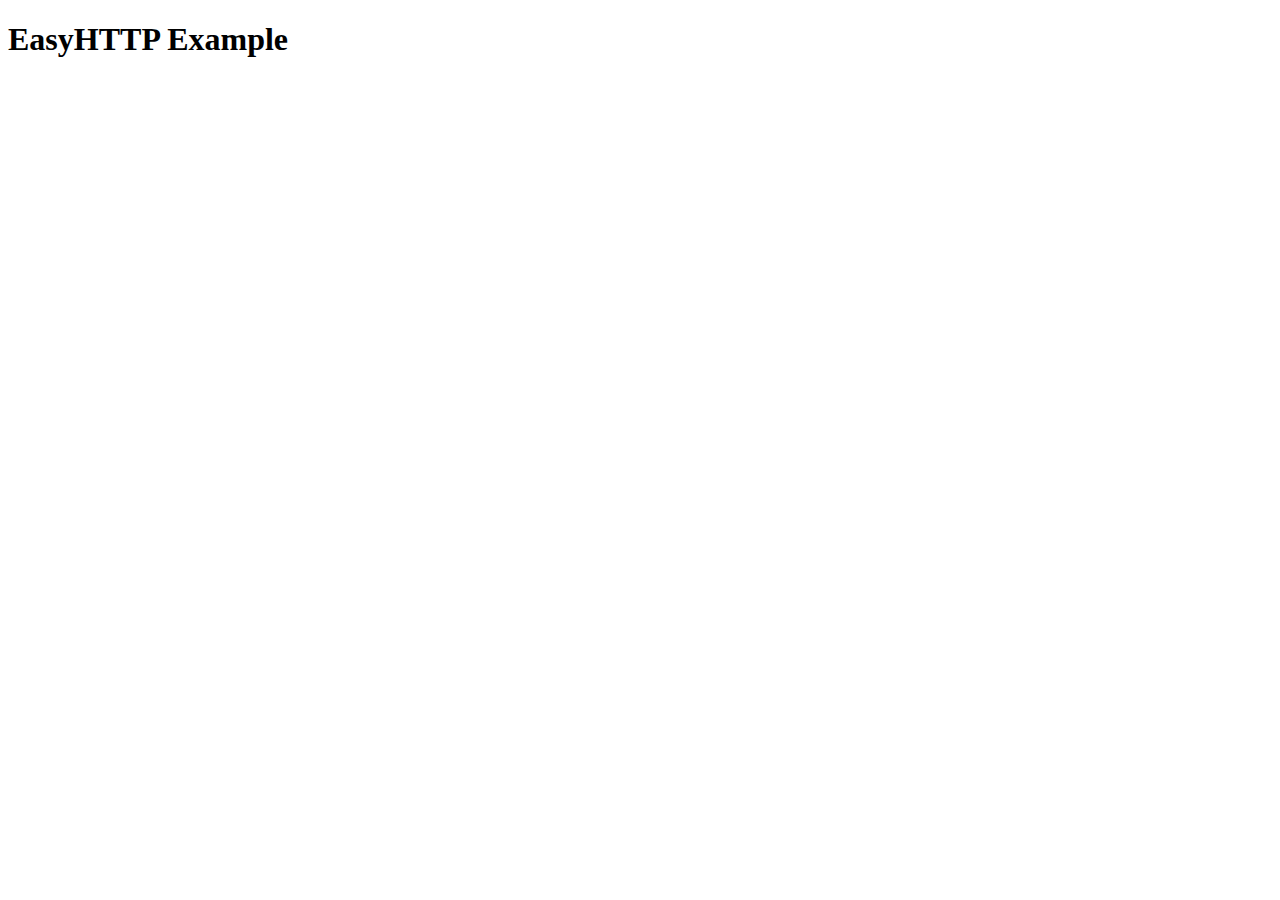
<file: index.html>
<!DOCTYPE html>
<html lang="en">
<head>
   <meta charset="UTF-8">
   <meta http-equiv="X-UA-Compatible" content="IE=edge">
   <meta name="viewport" content="width=device-width, initial-scale=1.0">
   <title>EasyHTTP</title>
</head>
<body>
   <h1>EasyHTTP Example</h1>
   <script src="easyhttp.js"></script>
   <script src="app.js"></script>
</body>
</html>
</file>
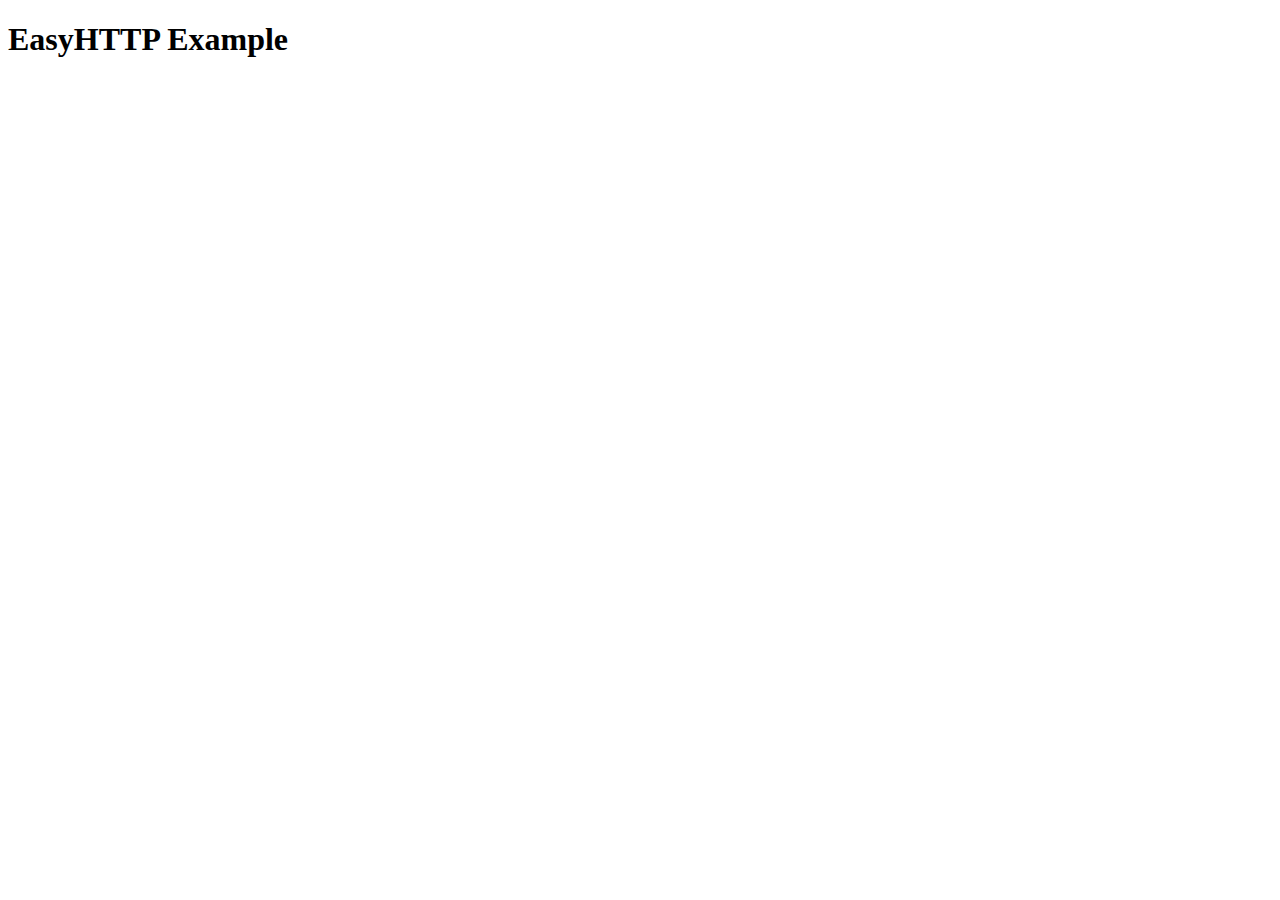
<file: easyHTTP-1/index.html>
<!DOCTYPE html>
<html lang="en">
<head>
   <meta charset="UTF-8">
   <meta http-equiv="X-UA-Compatible" content="IE=edge">
   <meta name="viewport" content="width=device-width, initial-scale=1.0">
   <title>EasyHTTP</title>
</head>
<body>
   <h1>EasyHTTP Example</h1>
   <script src="easyhttp1.js"></script>
   <script src="app.js"></script>
</body>
</html>
</file>
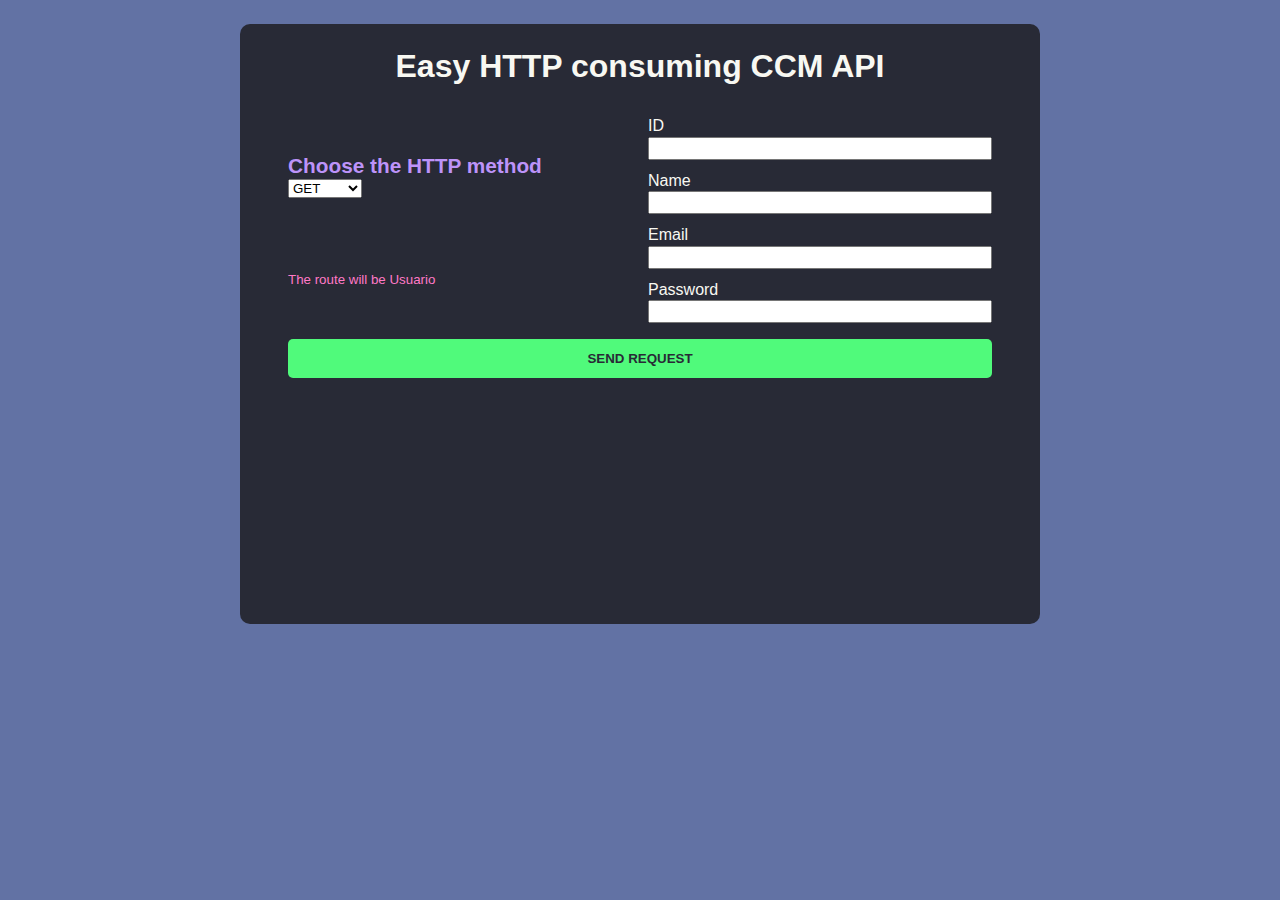
<file: easyHTTP-2/index.html>
<!DOCTYPE html>
<html lang="en">
<head>
   <meta charset="UTF-8">
   <meta http-equiv="X-UA-Compatible" content="IE=edge">
   <meta name="viewport" content="width=device-width, initial-scale=1.0">
   <link rel="stylesheet" href="./style.css">
   <title>New Easy HTTP</title>
</head>
<body>

   <div class="container">
      <h1>Easy HTTP consuming CCM API</h1>
      <div id="request">
         <form action="">
            <div>
               <div>
                  <label for="method">Choose the HTTP method</label>
                  <select name="method" id="method">
                     <option value="get">GET</option>
                     <option value="post">POST</option>
                     <option value="put">PUT</option>
                     <option value="delete">DELETE</option>
                  </select>
               </div>
               <small>The route will be Usuario</small>
               
            </div>
            <div>
               <div>
                  <label for="id">ID</label>
                  <input type="number" id="id" name="id">
               </div>
               <div>
                  <label for="name">Name</label>
                  <input type="text" id="name" name="name">
               </div>
               <div>
                  <label for="email">Email</label>
                  <input type="email" name="email" id="email">
               </div>
               <div>
                  <label for="password">Password</label>
                  <input type="text" name="password" id="password">
               </div>
            </div>
            <input id="submit" type="submit" value="Send Request" class="button">
         </form>
      </div>
      <div id="response">
         <img src="./images/loading-gif.gif" alt="Loading gif">
         <table>
            <thead>
               
            </thead>
            <tbody>
               
            </tbody>
         </table>
      </div>
   </div>

   <script src="easyhttp2.js"></script>
   <script src="app.js"></script>
</body>
</html>
</file>
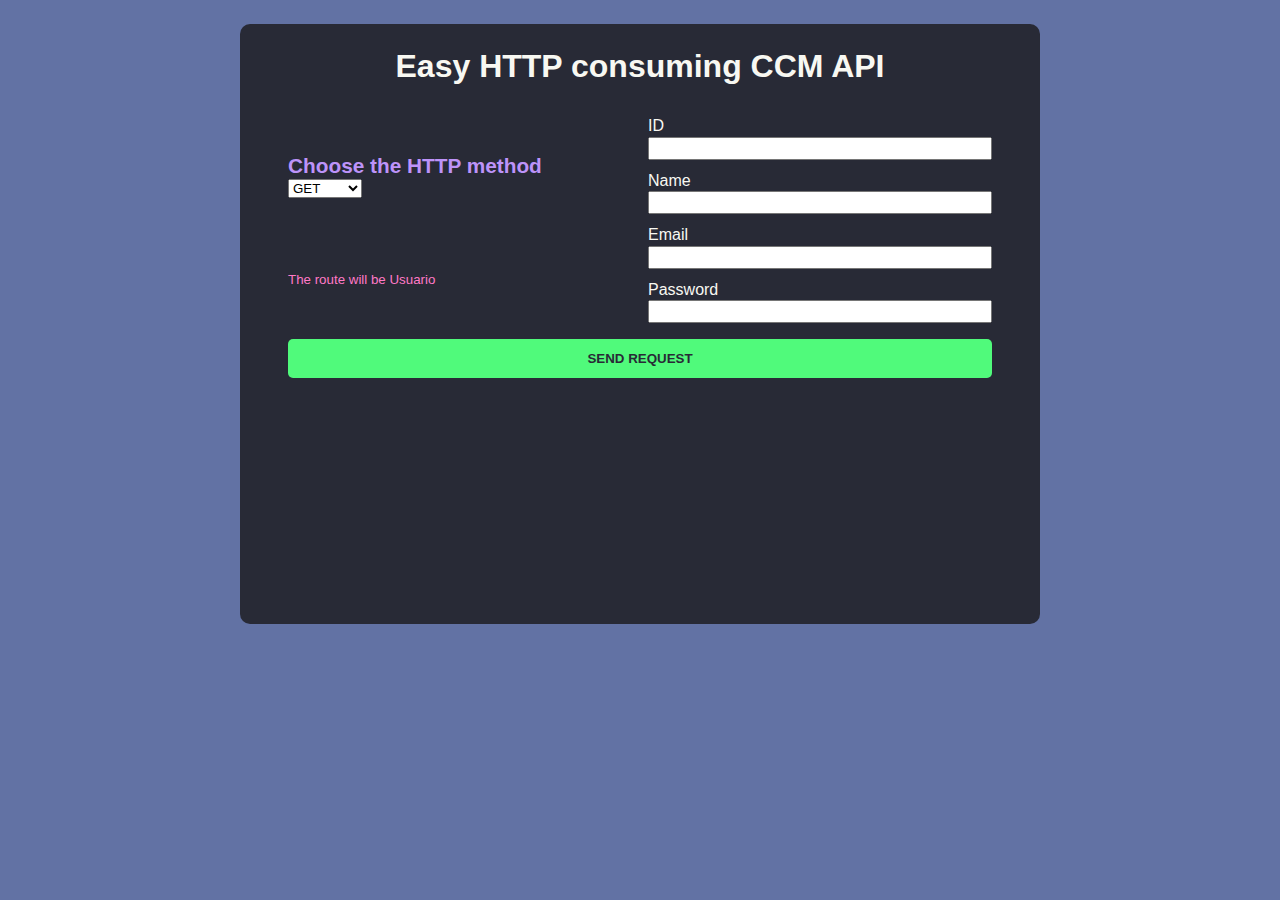
<file: easyHTTP-3/index.html>
<!DOCTYPE html>
<html lang="en">
<head>
   <meta charset="UTF-8">
   <meta http-equiv="X-UA-Compatible" content="IE=edge">
   <meta name="viewport" content="width=device-width, initial-scale=1.0">
   <link rel="stylesheet" href="./style.css">
   <title>New Easy HTTP</title>
</head>
<body>

   <div class="container">
      <h1>Easy HTTP consuming CCM API</h1>
      <div id="request">
         <form action="">
            <div>
               <div>
                  <label for="method">Choose the HTTP method</label>
                  <select name="method" id="method">
                     <option value="get">GET</option>
                     <option value="post">POST</option>
                     <option value="put">PUT</option>
                     <option value="delete">DELETE</option>
                  </select>
               </div>
               <small>The route will be Usuario</small>
               
            </div>
            <div>
               <div>
                  <label for="id">ID</label>
                  <input type="number" id="id" name="id">
               </div>
               <div>
                  <label for="name">Name</label>
                  <input type="text" id="name" name="name">
               </div>
               <div>
                  <label for="email">Email</label>
                  <input type="email" name="email" id="email">
               </div>
               <div>
                  <label for="password">Password</label>
                  <input type="text" name="password" id="password">
               </div>
            </div>
            <input id="submit" type="submit" value="Send Request" class="button">
         </form>
      </div>
      <div id="response">
         <img src="./images/loading-gif.gif" alt="Loading gif">
         <table>
            <thead>
               
            </thead>
            <tbody>
               
            </tbody>
         </table>
      </div>
   </div>

   <script src="easyhttp3.js"></script>
   <script src="app.js"></script>
</body>
</html>
</file>
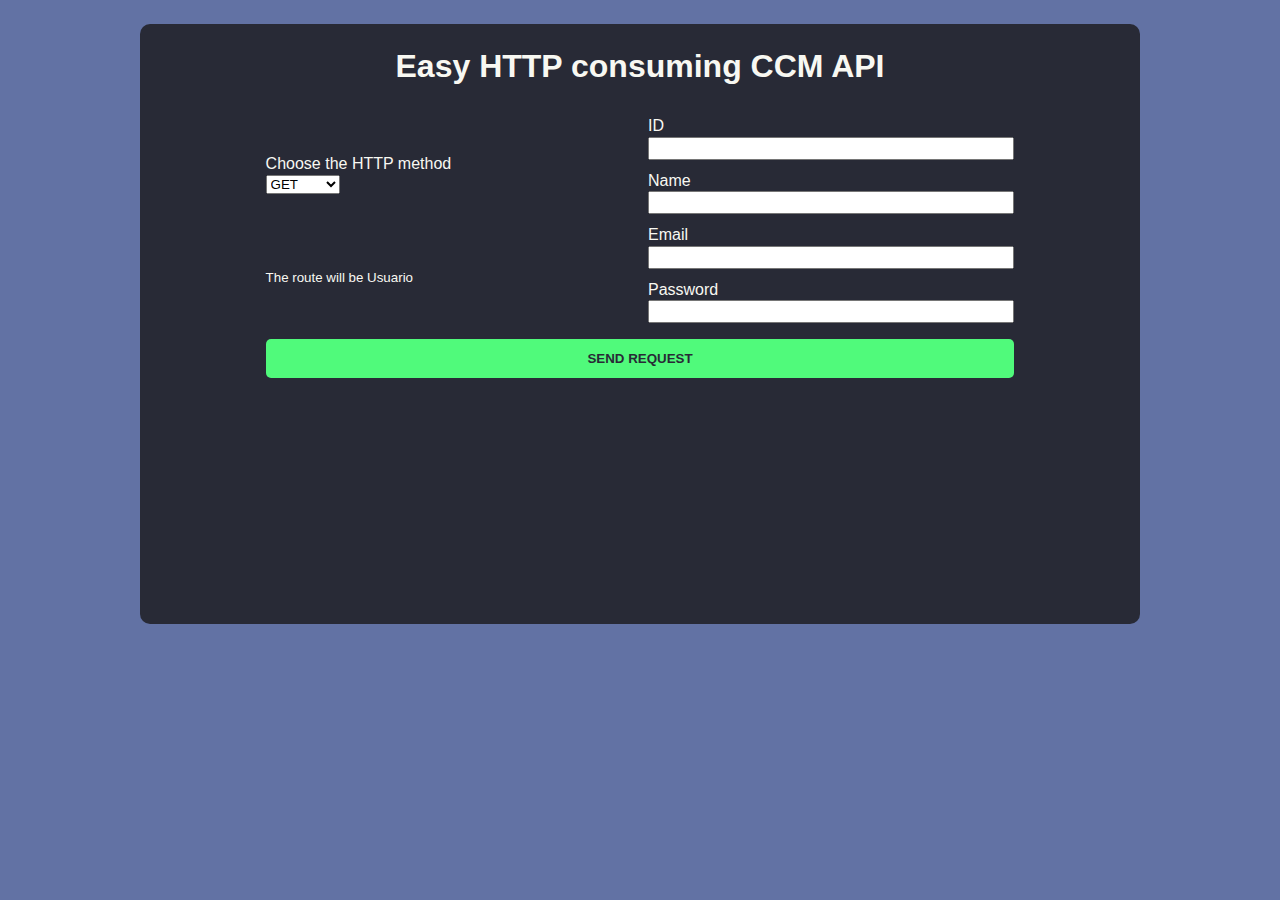
<file: newVersion/index.html>
<!DOCTYPE html>
<html lang="en">
<head>
   <meta charset="UTF-8">
   <meta http-equiv="X-UA-Compatible" content="IE=edge">
   <meta name="viewport" content="width=device-width, initial-scale=1.0">
   <link rel="stylesheet" href="./style.css">
   <title>New Easy HTTP</title>
</head>
<body>

   <div class="container">
      <h1>Easy HTTP consuming CCM API</h1>
      <div id="request">
         <form action="">
            <div>
               <div>
                  <label for="method">Choose the HTTP method</label>
                  <select name="method" id="method">
                     <option value="get">GET</option>
                     <option value="post">POST</option>
                     <option value="put">PUT</option>
                     <option value="delete">DELETE</option>
                  </select>
               </div>
               <small>The route will be Usuario</small>
               
            </div>
            <div>
               <div>
                  <label for="id">ID</label>
                  <input type="number" id="id" name="id">
               </div>
               <div>
                  <label for="name">Name</label>
                  <input type="text" id="name" name="name">
               </div>
               <div>
                  <label for="email">Email</label>
                  <input type="email" name="email" id="email">
               </div>
               <div>
                  <label for="password">Password</label>
                  <input type="text" name="password" id="password">
               </div>
            </div>
            <input id="submit" type="submit" value="Send Request" class="button">
         </form>
      </div>
      <div id="response">
         <img src="./images/loading-gif.gif" alt="Loading gif">
         <table>
            <thead>
               
            </thead>
            <tbody>
               
            </tbody>
         </table>
      </div>
   </div>

   <script src="easyhttpNew.js"></script>
   <script src="app.js"></script>
</body>
</html>
</file>
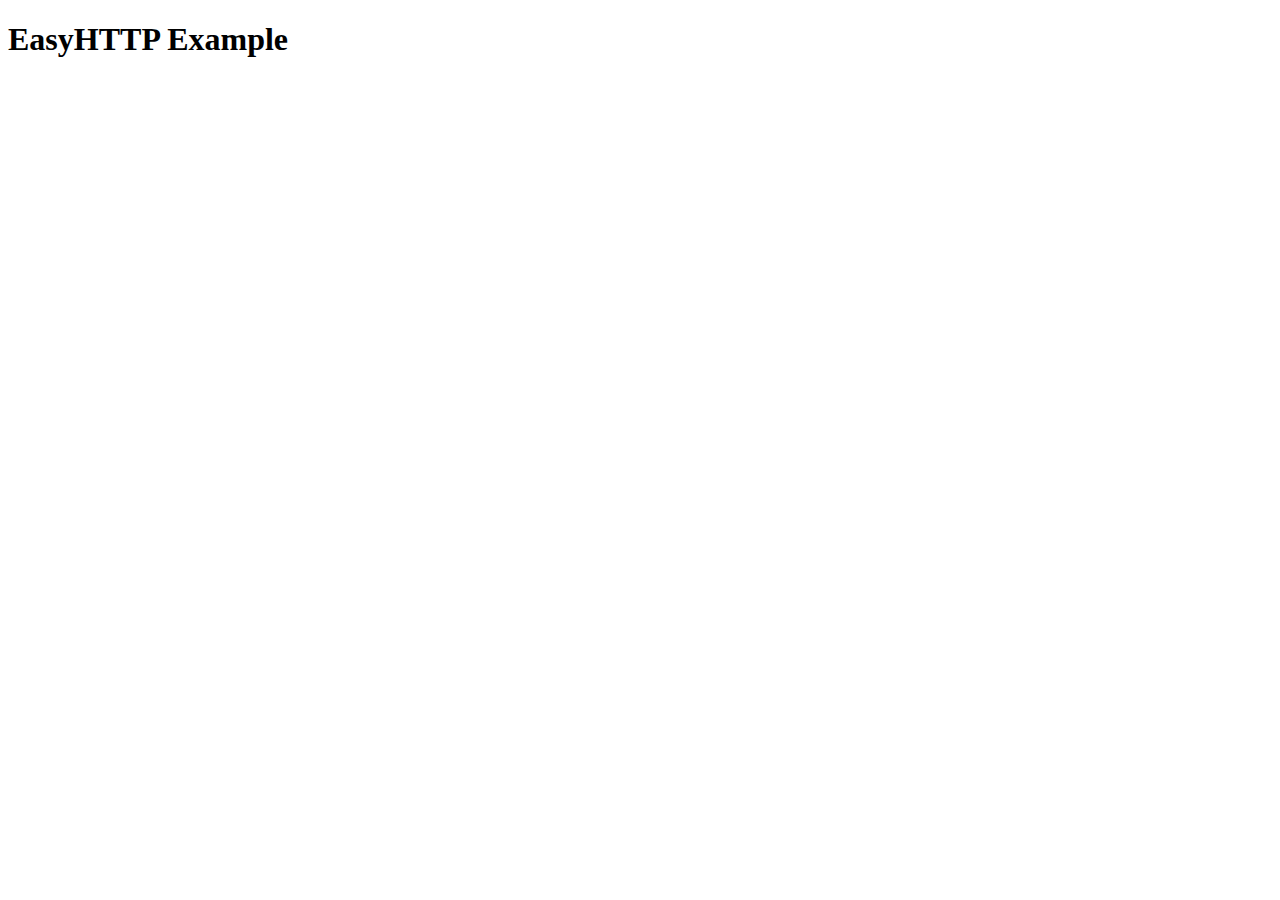
<file: oldVersion/index.html>
<!DOCTYPE html>
<html lang="en">
<head>
   <meta charset="UTF-8">
   <meta http-equiv="X-UA-Compatible" content="IE=edge">
   <meta name="viewport" content="width=device-width, initial-scale=1.0">
   <title>EasyHTTP</title>
</head>
<body>
   <h1>EasyHTTP Example</h1>
   <script src="easyhttpOld.js"></script>
   <script src="app.js"></script>
</body>
</html>
</file>
<file: easyHTTP-2/style.css>
:root {
   /* Dracula theme */
   --dark-color: #282a36;
   --medium-color: #6272a4;
   --light-color: #f8f8f2;
   --green-color: #50fa7b;
   --pink-color: #ff79c6;
   --purple-color: #bd93f9;
}

/* GLOBAL */

* {
   margin: 0;
   padding: 0;
   box-sizing: border-box;
}

body {
   font-family: sans-serif;
   background-color: var(--medium-color);
   color: var(--light-color);
   height: 100vh;
   padding-top: 1.5rem;
}

h1 {
   text-align: center;
   margin-bottom: 2rem;
}

small {
   color: var(--pink-color);
}

/* UTILITY */

.button {
   display: inline-block;
   padding: 0.75rem 2rem;
   cursor: pointer;
   text-transform: uppercase;
   font-weight: bold;
   border: none;
   border-radius: 5px;
   color: var(--dark-color);
   background-color: var(--green-color);
   transition: all 0.2s ease-in-out;
}

.button:hover {
   opacity: 0.7;
}

/* CONTAINER */

.container {
   background-color: var(--dark-color);
   width: min(90vw, 800px);
   margin: 0 auto;
   padding: 1.5rem 3rem;
   border-radius: 10px;
   min-height: 600px;
}

/* REQUEST */

.container #request form {
   width: 100%;
   margin: 0 auto;
   display: grid;
   grid-template-columns: repeat(2, 1fr);
   grid-gap: 1rem;
   margin-bottom: 2rem;
}


#request form > div:first-child {
   display: flex;
   flex-direction: column;
   justify-content: space-around;
   
}


.container #request form label{
   display: block;
   margin-bottom: 0.1rem;
   
}

.container #request form div:first-child div label {
   font-size: 1.3rem;
   font-weight: bold;
   color: var(--purple-color);
}

.container #request form > div:nth-child(2) div {
   margin-bottom: 0.75rem;
   
}

.container #request form > div:nth-child(2) div:last-child {
   margin-bottom: 0;
}

.container #request form div div input {
   width: 100%;
   height: 23px;
}

#request form > input {
   grid-column: 1 /span 2;

}

/* RESPONSE */

#response img {
   
   display: none;
   margin: 0 auto;
}


@media (max-width: 620px) {
   .container #request form {
      display: flex;
      flex-direction: column;
      justify-content: space-between;
      height: 370px;
      /* background-color: red; */
   }
   small {
      margin-top: 1rem;
   }
}
</file>
<file: easyHTTP-3/style.css>
:root {
   /* Dracula theme */
   --dark-color: #282a36;
   --medium-color: #6272a4;
   --light-color: #f8f8f2;
   --green-color: #50fa7b;
   --pink-color: #ff79c6;
   --purple-color: #bd93f9;
}

/* GLOBAL */

* {
   margin: 0;
   padding: 0;
   box-sizing: border-box;
}

body {
   font-family: sans-serif;
   background-color: var(--medium-color);
   color: var(--light-color);
   height: 100vh;
   padding-top: 1.5rem;
}

h1 {
   text-align: center;
   margin-bottom: 2rem;
}

small {
   color: var(--pink-color);
}

/* UTILITY */

.button {
   display: inline-block;
   padding: 0.75rem 2rem;
   cursor: pointer;
   text-transform: uppercase;
   font-weight: bold;
   border: none;
   border-radius: 5px;
   color: var(--dark-color);
   background-color: var(--green-color);
   transition: all 0.2s ease-in-out;
}

.button:hover {
   opacity: 0.7;
}

/* CONTAINER */

.container {
   background-color: var(--dark-color);
   width: min(90vw, 800px);
   margin: 0 auto;
   padding: 1.5rem 3rem;
   border-radius: 10px;
   min-height: 600px;
}

/* REQUEST */

.container #request form {
   width: 100%;
   margin: 0 auto;
   display: grid;
   grid-template-columns: repeat(2, 1fr);
   grid-gap: 1rem;
   margin-bottom: 2rem;
}


#request form > div:first-child {
   display: flex;
   flex-direction: column;
   justify-content: space-around;
   
}


.container #request form label{
   display: block;
   margin-bottom: 0.1rem;
   
}

.container #request form div:first-child div label {
   font-size: 1.3rem;
   font-weight: bold;
   color: var(--purple-color);
}

.container #request form > div:nth-child(2) div {
   margin-bottom: 0.75rem;
   
}

.container #request form > div:nth-child(2) div:last-child {
   margin-bottom: 0;
}

.container #request form div div input {
   width: 100%;
   height: 23px;
}

#request form > input {
   grid-column: 1 /span 2;

}

/* RESPONSE */

#response img {
   
   display: none;
   margin: 0 auto;
}


@media (max-width: 620px) {
   .container #request form {
      display: flex;
      flex-direction: column;
      justify-content: space-between;
      height: 370px;
      /* background-color: red; */
   }
   small {
      margin-top: 1rem;
   }
}
</file>
<file: newVersion/style.css>
:root {
   /* Dracula theme */
   --dark-color: #282a36;
   --medium-color: #6272a4;
   --light-color: #f8f8f2;
   --green-color: #50fa7b;
   --pink-color: #ff79c6;
   --purple-color: #bd93f9;
}

/* GLOBAL */

* {
   margin: 0;
   padding: 0;
   box-sizing: border-box;
}

body {
   font-family: sans-serif;
   background-color: var(--medium-color);
   color: var(--light-color);
   height: 100vh;
   padding-top: 1.5rem;
}

h1 {
   text-align: center;
   margin-bottom: 2rem;
}

/* UTILITY */

.button {
   display: inline-block;
   padding: 0.75rem 2rem;
   cursor: pointer;
   text-transform: uppercase;
   font-weight: bold;
   border: none;
   border-radius: 5px;
   color: var(--dark-color);
   background-color: var(--green-color);
   transition: all 0.2s ease-in-out;
}

.button:hover {
   opacity: 0.7;
}

/* CONTAINER */

.container {
   background-color: var(--dark-color);
   width: min(90vw, 1000px);
   margin: 0 auto;
   padding: 1.5rem 2rem;
   border-radius: 10px;
   min-height: 600px;
}

/* REQUEST */

.container #request form {
   width: 80%;
   margin: 0 auto;
   display: grid;
   grid-template-columns: repeat(2, 1fr);
   grid-gap: 1rem;
   margin-bottom: 2rem;
}


#request form > div:first-child {
   display: flex;
   flex-direction: column;
   justify-content: space-around;
   
}


.container #request form label{
   display: block;
   margin-bottom: 0.1rem;
   
}

.container #request form > div:nth-child(2) div {
   margin-bottom: 0.75rem;
   
}

.container #request form > div:nth-child(2) div:last-child {
   margin-bottom: 0;
}

.container #request form div div input {
   width: 100%;
   height: 23px;
}

#request form > input {
   grid-column: 1 /span 2;

}

/* RESPONSE */

#response img {
   
   display: none;
   margin: 0 auto;
}
</file>
